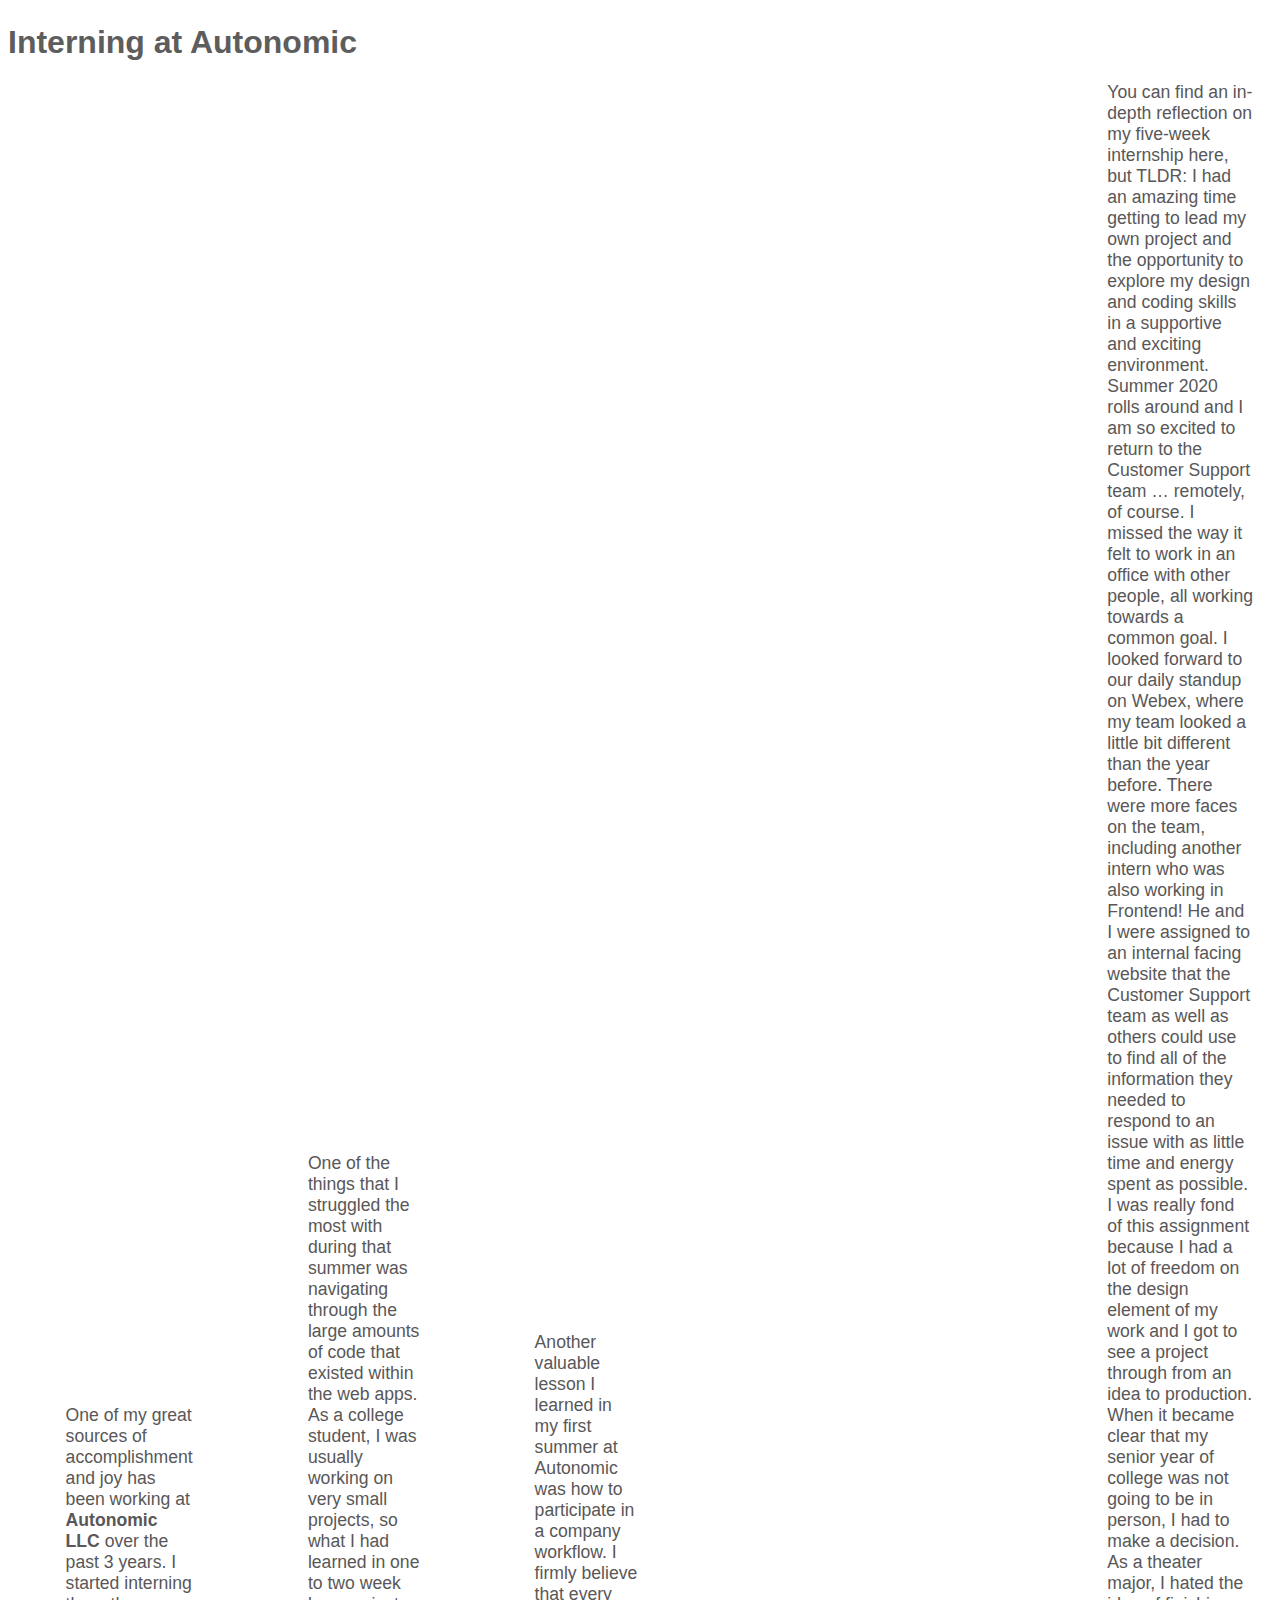
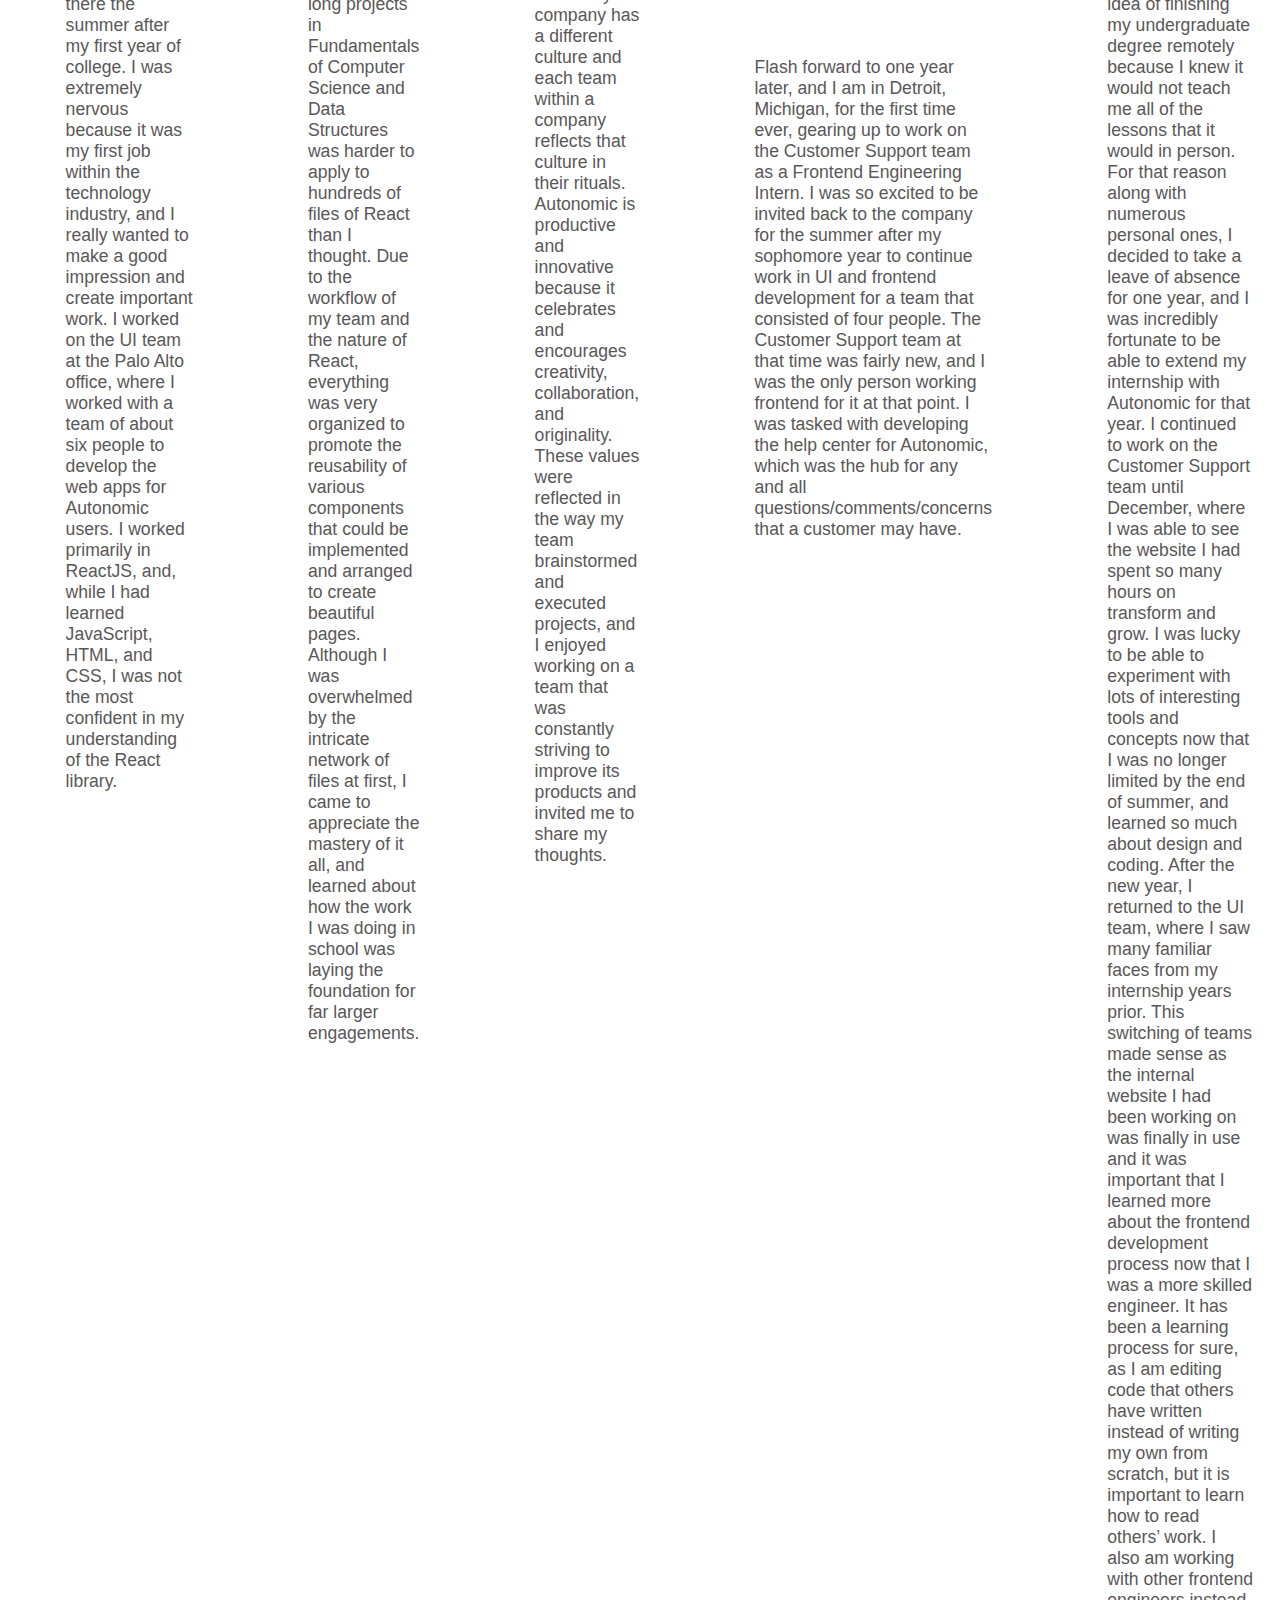
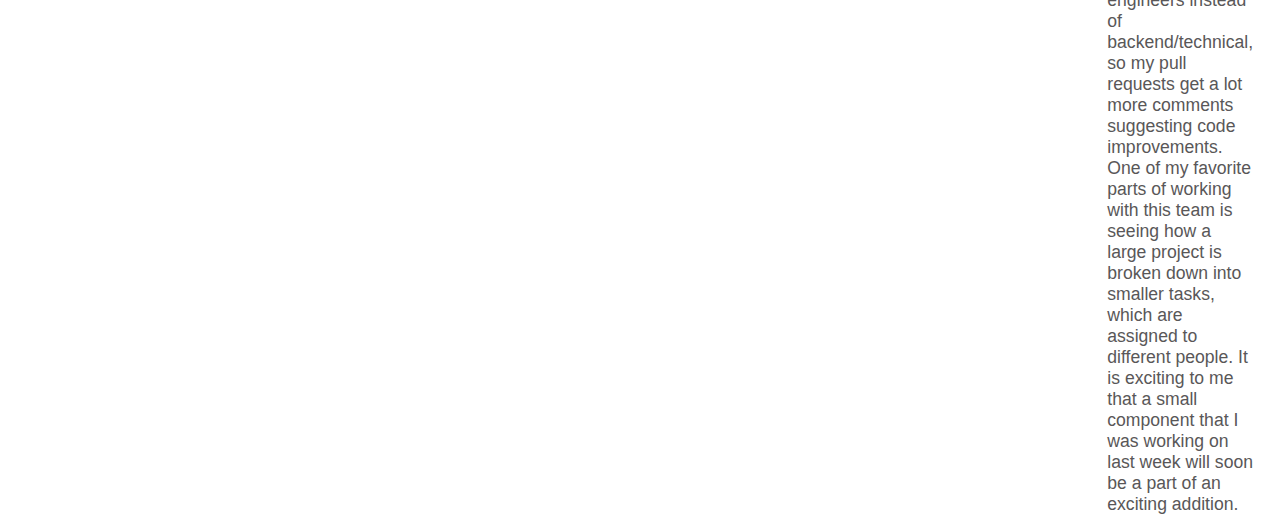
<file: interningAtAu.html>
<html>
    <head>
        <link rel="stylesheet" href="styles.css"> 
    </head>
    <body style="margin-top: 0;">
        <name class="name">
            <h1 class="headTitle" style="margin-top: 24px;">Interning at Autonomic</h1>
        </name>
        <p class="paragraphs">
            One of my great sources of accomplishment and joy has been working at <b>Autonomic LLC</b> over the past 3 years. I started interning there the summer after my first year of college. I was extremely nervous because it was my first job within the technology industry, and I really wanted to make a good impression and create important work. I worked on the UI team at the Palo Alto office, where I worked with a team of about six people to develop the web apps for Autonomic users. I worked primarily in ReactJS, and, while I had learned JavaScript, HTML, and CSS, I was not the most confident in my understanding of the React library.
        </p>
        <p class="paragraphs">
            One of the things that I struggled the most with during that summer was navigating through the large amounts of code that existed within the web apps. As a college student, I was usually working on very small projects, so what I had learned in one to two week long projects in Fundamentals of Computer Science and Data Structures was harder to apply to hundreds of files of React than I thought. Due to the workflow of my team and the nature of React, everything was very organized to promote the reusability of various components that could be implemented and arranged to create beautiful pages. Although I was overwhelmed by the intricate network of files at first, I came to appreciate the mastery of it all, and learned about how the work I was doing in school was laying the foundation for far larger engagements.
        </p>
        <p class="paragraphs">
            Another valuable lesson I learned in my first summer at Autonomic was how to participate in a company workflow. I firmly believe that every company has a different culture and each team within a company reflects that culture in their rituals. Autonomic is productive and innovative because it celebrates and encourages creativity, collaboration, and originality. These values were reflected in the way my team brainstormed and executed projects, and I enjoyed working on a team that was constantly striving to improve its products and invited me to share my thoughts. 
        </p>
        <p class="paragraphs">
            Flash forward to one year later, and I am in Detroit, Michigan, for the first time ever, gearing up to work on the Customer Support team as a Frontend Engineering Intern. I was so excited to be invited back to the company for the summer after my sophomore year to continue work in UI and frontend development for a team that consisted of four people. The Customer Support team at that time was fairly new, and I was the only person working frontend for it at that point. I was tasked with developing the help center for Autonomic, which was the hub for any and all questions/comments/concerns that a customer may have. 
        </p>
        <p class="paragraphs">
            You can find an in-depth reflection on my five-week internship here, but TLDR: I had an amazing time getting to lead my own project and the opportunity to explore my design and coding skills in a supportive and exciting environment.
            Summer 2020 rolls around and I am so excited to return to the Customer Support team … remotely, of course. I missed the way it felt to work in an office with other people, all working towards a common goal. I looked forward to our daily standup on Webex, where my team looked a little bit different than the year before. There were more faces on the team, including another intern who was also working in Frontend! He and I were assigned to an internal facing website that the Customer Support team as well as others could use to find all of the information they needed to respond to an issue with as little time and energy spent as possible. I was really fond of this assignment because I had a lot of freedom on the design element of my work and I got to see a project through from an idea to production. 
            When it became clear that my senior year of college was not going to be in person, I had to make a decision. As a theater major, I hated the idea of finishing my undergraduate degree remotely because I knew it would not teach me all of the lessons that it would in person. For that reason along with numerous personal ones, I decided to take a leave of absence for one year, and I was incredibly fortunate to be able to extend my internship with Autonomic for that year. I continued to work on the Customer Support team until December, where I was able to see the website I had spent so many hours on transform and grow. I was lucky to be able to experiment with lots of interesting tools and concepts now that I was no longer limited by the end of summer, and learned so much about design and coding. 
            After the new year, I returned to the UI team, where I saw many familiar faces from my internship years prior. This switching of teams made sense as the internal website I had been working on was finally in use and it was important that I learned more about the frontend development process now that I was a more skilled engineer. It has been a learning process for sure, as I am editing code that others have written instead of writing my own from scratch, but it is important to learn how to read others’ work. I also am working with other frontend engineers instead of backend/technical, so my pull requests get a lot more comments suggesting code improvements. One of my favorite parts of working with this team is seeing how a large project is broken down into smaller tasks, which are assigned to different people. It is exciting to me that a small component that I was working on last week will soon be a part of an exciting addition. 
        </p>
        <p class="paragraphs">
            I have learned so much through my 15 months and counting at Autonomic. My technical improvements have been drastic, as I have learned the JavaScript and HTML/CSS languages as well as the React.js, Zendesk, and MVC Razorpages libraries there. The largest takeaways, however, have been the lessons I have learned in collaborating with other people in a business setting, working towards long term goals, and seeing my ideas come to fruition. I cannot express enough how grateful and proud I am for the work I have gotten to do here, and for the enjoyment it has brought me!
        </p>
    </body>
</html>
</file>
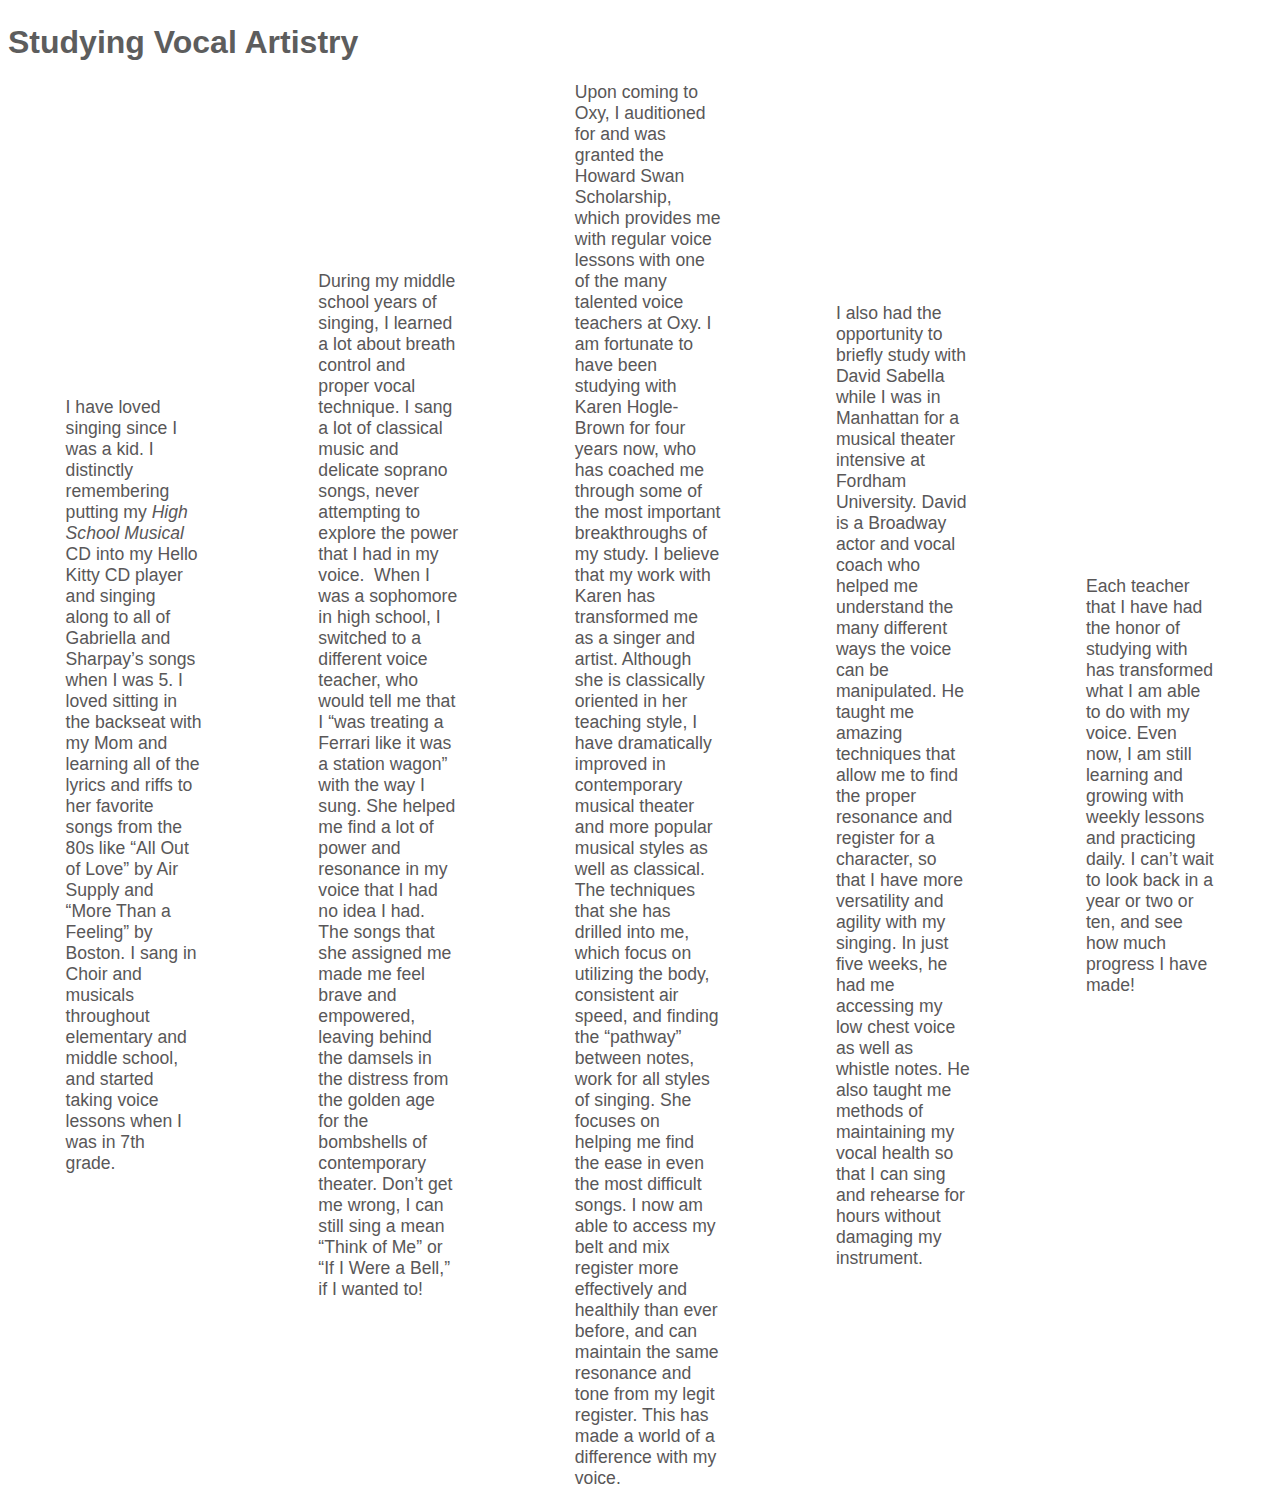
<file: studyingVocalArtistry.html>
<html>
    <head>
        <link rel="stylesheet" href="styles.css"> 
    </head>
    <body style="margin-top: 0;">
        <name class="name">
            <h1 class="headTitle" style="margin-top: 24px;">Studying Vocal Artistry</h1>
        </name>
        <p class="paragraphs">
            I have loved singing since I was a kid. I distinctly remembering putting my <i>High School Musical</i> CD into my Hello Kitty CD player and singing along to all of Gabriella and Sharpay’s songs when I was 5. I loved sitting in the backseat with my Mom and learning all of the lyrics and riffs to her favorite songs from the 80s like “All Out of Love” by Air Supply and “More Than a Feeling” by Boston. I sang in Choir and musicals throughout elementary and middle school, and started taking voice lessons when I was in 7th grade. 
        </p>
        <p class="paragraphs">
            During my middle school years of singing, I learned a lot about breath control and proper vocal technique. I sang a lot of classical music and delicate soprano songs, never attempting to explore the power that I had in my voice. 
            When I was a sophomore in high school, I switched to a different voice teacher, who would tell me that I “was treating a Ferrari like it was a station wagon” with the way I sung. She helped me find a lot of power and resonance in my voice that I had no idea I had. The songs that she assigned me made me feel brave and empowered, leaving behind the damsels in the distress from the golden age for the bombshells of contemporary theater. Don’t get me wrong, I can still sing a mean “Think of Me” or “If I Were a Bell,” if I wanted to!
        </p>
        <p class="paragraphs">
            Upon coming to Oxy, I auditioned for and was granted the Howard Swan Scholarship, which provides me with regular voice lessons with one of the many talented voice teachers at Oxy. I am fortunate to have been studying with Karen Hogle-Brown for four years now, who has coached me through some of the most important breakthroughs of my study. 
            I believe that my work with Karen has transformed me as a singer and artist. Although she is classically oriented in her teaching style, I have dramatically improved in contemporary musical theater and more popular musical styles as well as classical. The techniques that she has drilled into me, which focus on utilizing the body, consistent air speed, and finding the “pathway” between notes, work for all styles of singing. She focuses on helping me find the ease in even the most difficult songs. I now am able to access my belt and mix register more effectively and healthily than ever before, and can maintain the same resonance and tone from my legit register. This has made a world of a difference with my voice. 
        </p>
        <p class="paragraphs">
            I also had the opportunity to briefly study with David Sabella while I was in Manhattan for a musical theater intensive at Fordham University. David is a Broadway actor and vocal coach who helped me understand the many different ways the voice can be manipulated. He taught me amazing techniques that allow me to find the proper resonance and register for a character, so that I have more versatility and agility with my singing. In just five weeks, he had me accessing my low chest voice as well as whistle notes. He also taught me methods of maintaining my vocal health so that I can sing and rehearse for hours without damaging my instrument. 
        </p>
        <p class="paragraphs">
            Each teacher that I have had the honor of studying with has transformed what I am able to do with my voice. Even now, I am still learning and growing with weekly lessons and practicing daily. I can’t wait to look back in a year or two or ten, and see how much progress I have made!
        </p>
    </body>
</html>
</file>
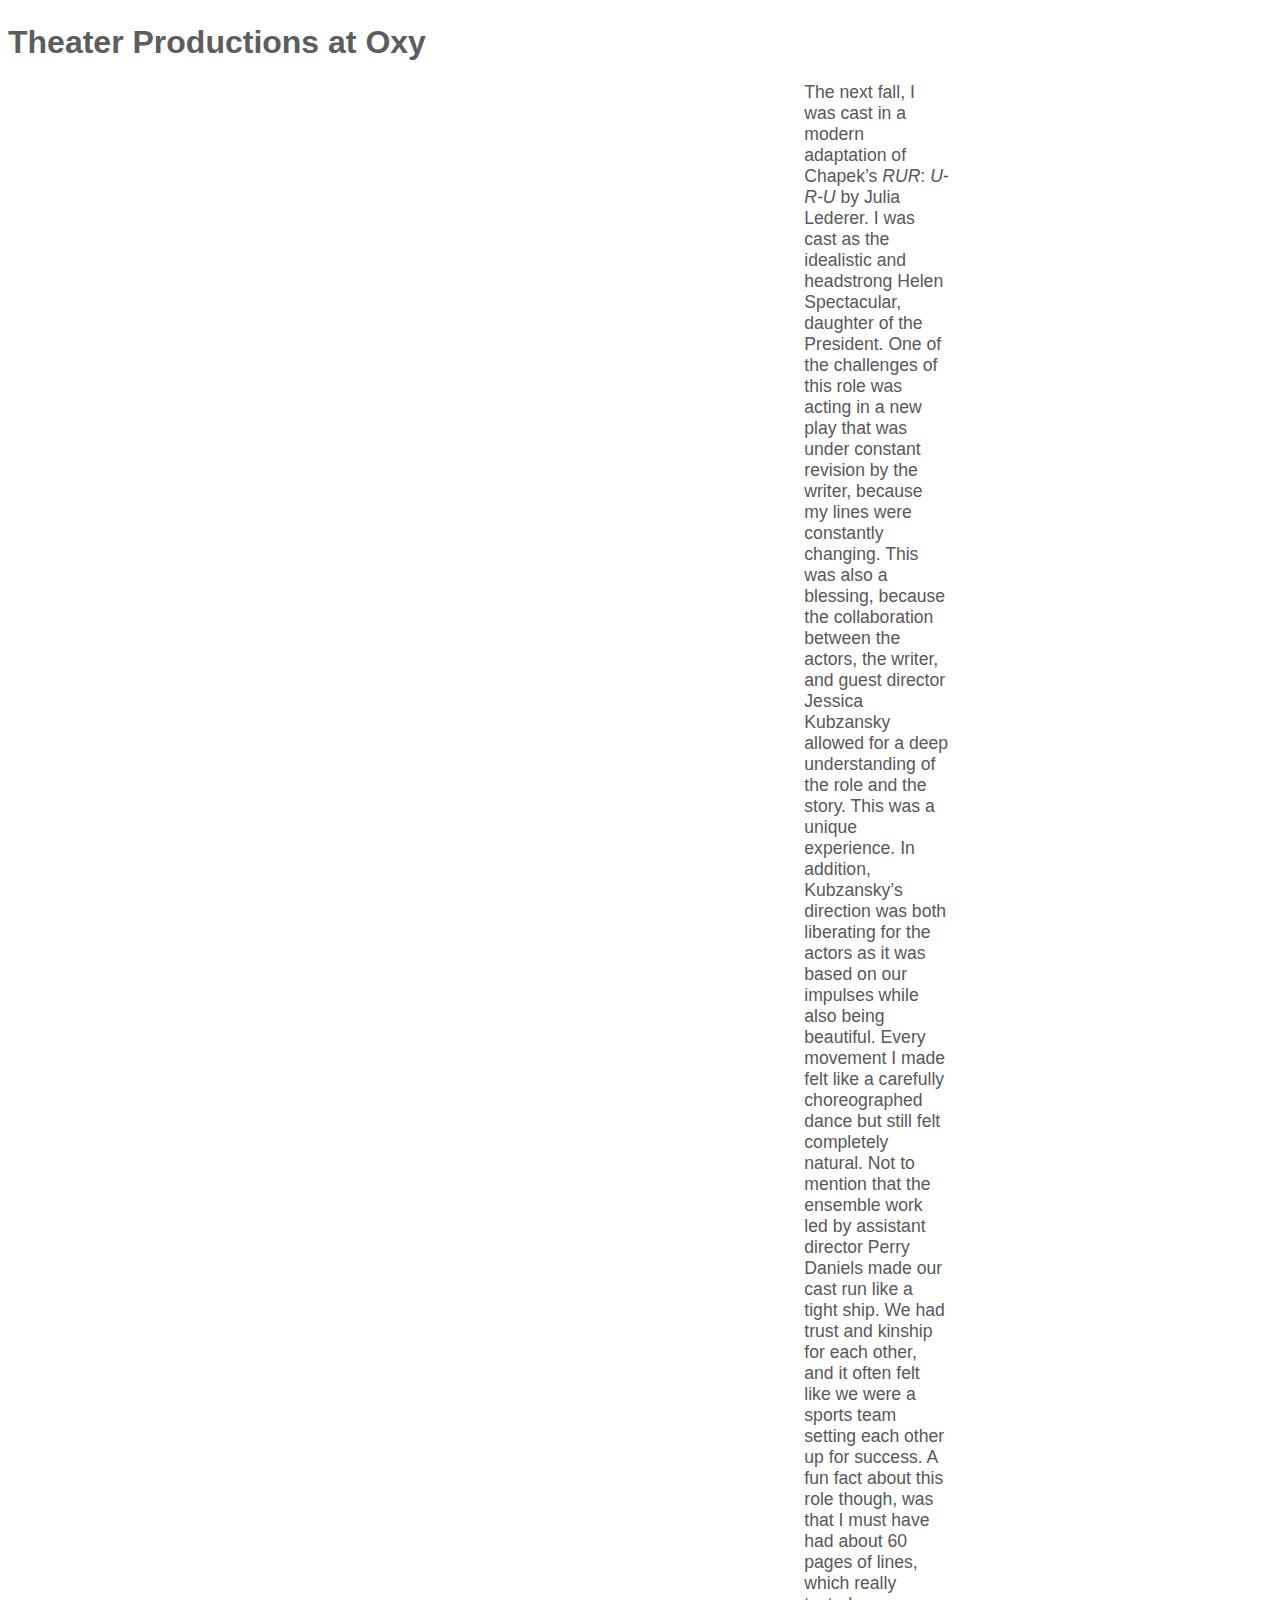
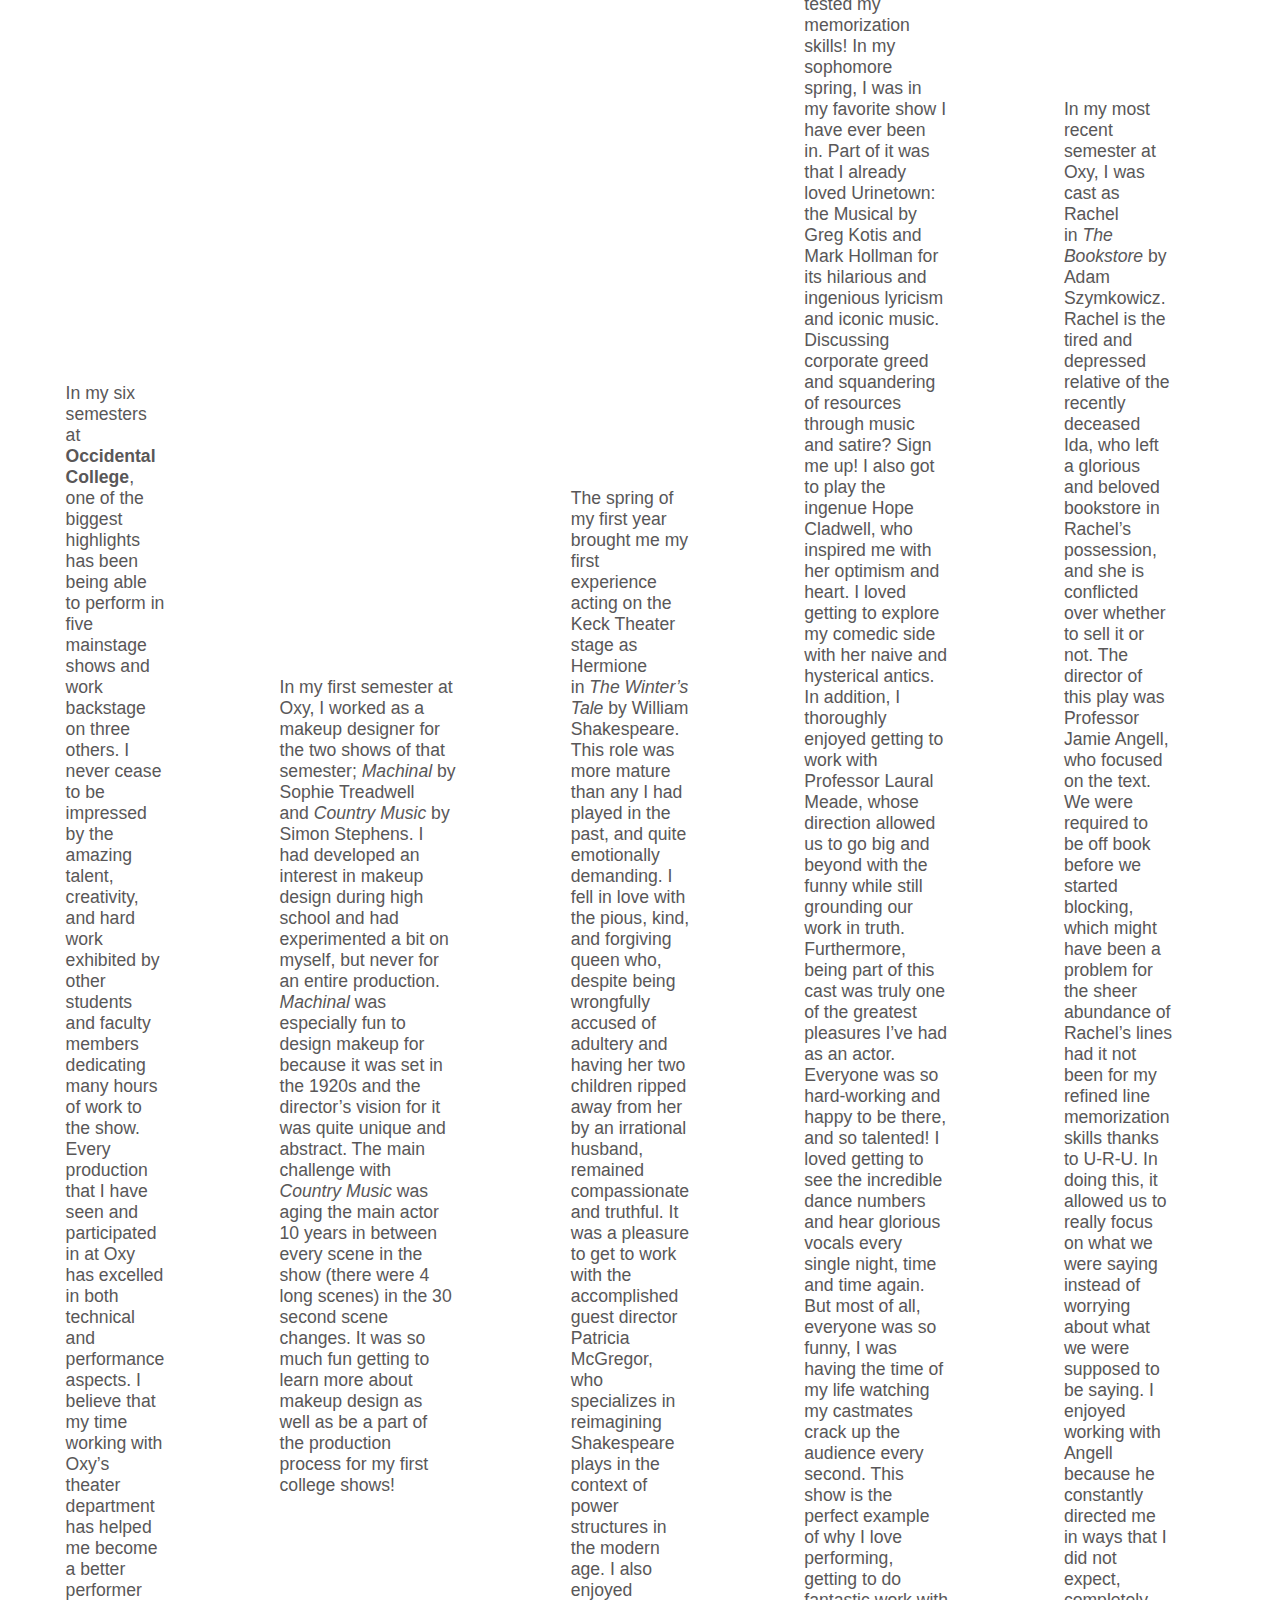
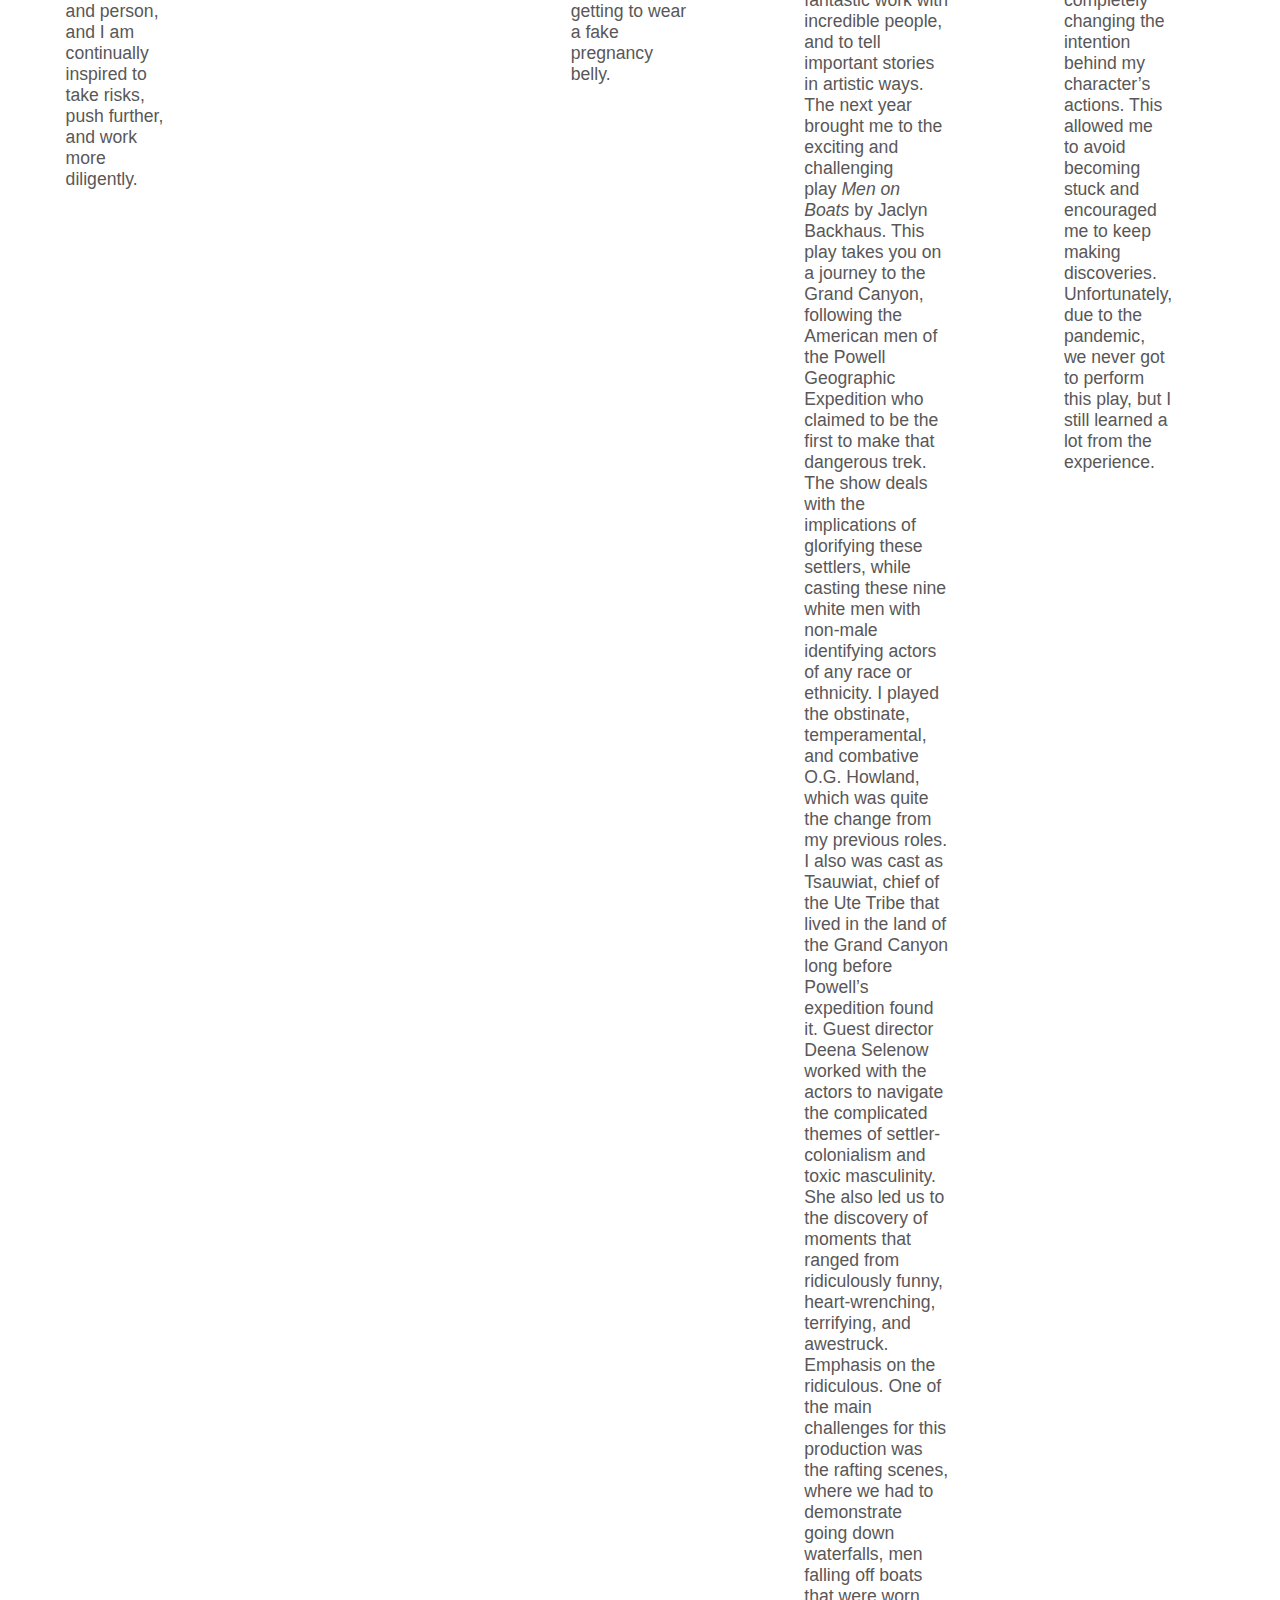
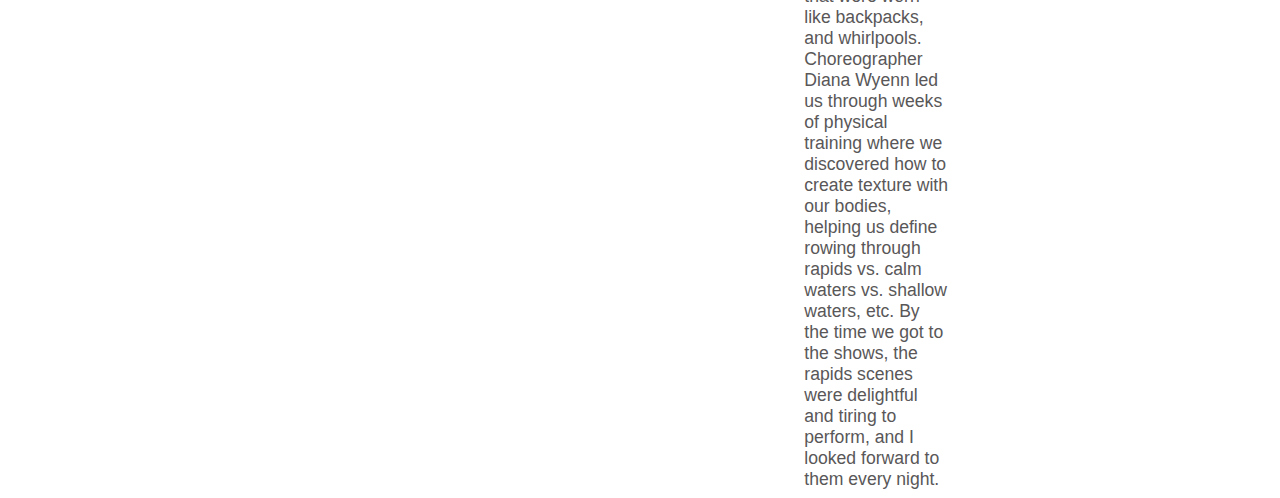
<file: theaterAtOxy.html>
<html>
    <head>
        <link rel="stylesheet" href="styles.css"> 
    </head>
    <body style="margin-top: 0;">
        <name class="name">
            <h1 class="headTitle" style="margin-top: 24px;">Theater Productions at Oxy</h1>
        </name>
        <p class="paragraphs">
            In my six semesters at <b>Occidental College</b>, one of the biggest highlights has been being able to perform in five mainstage shows and work backstage on three others. I never cease to be impressed by the amazing talent, creativity, and hard work exhibited by other students and faculty members dedicating many hours of work to the show. Every production that I have seen and participated in at Oxy has excelled in both technical and performance aspects. I believe that my time working with Oxy’s theater department has helped me become a better performer and person, and I am continually inspired to take risks, push further, and work more diligently.
        </p>
        <p class="paragraphs">
            In my first semester at Oxy, I worked as a makeup designer for the two shows of that semester; <i>Machinal</i> by Sophie Treadwell and <i>Country Music</i> by Simon Stephens. I had developed an interest in makeup design during high school and had experimented a bit on myself, but never for an entire production. <i>Machinal</i> was especially fun to design makeup for because it was set in the 1920s and the director’s vision for it was quite unique and abstract. The main challenge with <i>Country Music</i> was aging the main actor 10 years in between every scene in the show (there were 4 long scenes) in the 30 second scene changes. It was so much fun getting to learn more about makeup design as well as be a part of the production process for my first college shows!
        </p>
        <p class="paragraphs">
            The spring of my first year brought me my first experience acting on the Keck Theater stage as Hermione in <i>The Winter’s Tale</i> by William Shakespeare. This role was more mature than any I had played in the past, and quite emotionally demanding. I fell in love with the pious, kind, and forgiving queen who, despite being wrongfully accused of adultery and having her two children ripped away from her by an irrational husband, remained compassionate and truthful. It was a pleasure to get to work with the accomplished guest director Patricia McGregor, who specializes in reimagining Shakespeare plays in the context of power structures in the modern age. I also enjoyed getting to wear a fake pregnancy belly.
        </p>
        <p class="paragraphs">
            The next fall, I was cast in a modern adaptation of Chapek’s <i>RUR</i>: <i>U-R-U</i> by Julia Lederer. I was cast as the idealistic and headstrong Helen Spectacular, daughter of the President. One of the challenges of this role was acting in a new play that was under constant revision by the writer, because my lines were constantly changing. This was also a blessing, because the collaboration between the actors, the writer, and guest director Jessica Kubzansky allowed for a deep understanding of the role and the story. This was a unique experience. In addition, Kubzansky’s direction was both liberating for the actors as it was based on our impulses while also being beautiful. Every movement I made felt like a carefully choreographed dance but still felt completely natural. Not to mention that the ensemble work led by assistant director Perry Daniels made our cast run like a tight ship. We had trust and kinship for each other, and it often felt like we were a sports team setting each other up for success. A fun fact about this role though, was that I must have had about 60 pages of lines, which really tested my memorization skills!
            In my sophomore spring, I was in my favorite show I have ever been in. Part of it was that I already loved </i>Urinetown: the Musical</i> by Greg Kotis and Mark Hollman for its hilarious and ingenious lyricism and iconic music. Discussing corporate greed and squandering of resources through music and satire? Sign me up! I also got to play the ingenue Hope Cladwell, who inspired me with her optimism and heart. I loved getting to explore my comedic side with her naive and hysterical antics. In addition, I thoroughly enjoyed getting to work with Professor Laural Meade, whose direction allowed us to go big and beyond with the funny while still grounding our work in truth. Furthermore, being part of this cast was truly one of the greatest pleasures I’ve had as an actor. Everyone was so hard-working and happy to be there, and so talented! I loved getting to see the incredible dance numbers and hear glorious vocals every single night, time and time again. But most of all, everyone was so funny, I was having the time of my life watching my castmates crack up the audience every second. This show is the perfect example of why I love performing, getting to do fantastic work with incredible people, and to tell important stories in artistic ways.
            The next year brought me to the exciting and challenging play <i>Men on Boats</i> by Jaclyn Backhaus. This play takes you on a journey to the Grand Canyon, following the American men of the Powell Geographic Expedition who claimed to be the first to make that dangerous trek. The show deals with the implications of glorifying these settlers, while casting these nine white men with non-male identifying actors of any race or ethnicity. I played the obstinate, temperamental, and combative O.G. Howland, which was quite the change from my previous roles. I also was cast as Tsauwiat, chief of the Ute Tribe that lived in the land of the Grand Canyon long before Powell’s expedition found it. Guest director Deena Selenow worked with the actors to navigate the complicated themes of settler-colonialism and toxic masculinity. She also led us to the discovery of moments that ranged from ridiculously funny, heart-wrenching, terrifying, and awestruck. Emphasis on the ridiculous. One of the main challenges for this production was the rafting scenes, where we had to demonstrate going down waterfalls, men falling off boats that were worn like backpacks, and whirlpools. Choreographer Diana Wyenn led us through weeks of physical training where we discovered how to create texture with our bodies, helping us define rowing through rapids vs. calm waters vs. shallow waters, etc. By the time we got to the shows, the rapids scenes were delightful and tiring to perform, and I looked forward to them every night.
        </p>
        <p class="paragraphs">
            In my most recent semester at Oxy, I was cast as Rachel in <i>The Bookstore</i> by Adam Szymkowicz. Rachel is the tired and depressed relative of the recently deceased Ida, who left a glorious and beloved bookstore in Rachel’s possession, and she is conflicted over whether to sell it or not. The director of this play was Professor Jamie Angell, who focused on the text. We were required to be off book before we started blocking, which might have been a problem for the sheer abundance of Rachel’s lines had it not been for my refined line memorization skills thanks to U-R-U. In doing this, it allowed us to really focus on what we were saying instead of worrying about what we were supposed to be saying. I enjoyed working with Angell because he constantly directed me in ways that I did not expect, completely changing the intention behind my character’s actions. This allowed me to avoid becoming stuck and encouraged me to keep making discoveries. Unfortunately, due to the pandemic, we never got to perform this play, but I still learned a lot from the experience.
        </p>
        <p class="paragraphs">
            These shows that I have been a part of have truly made me a better performer, student, and overall person. I cannot thank enough the people who I have worked with for bringing me such inspiration and joy. It is such a privilege to be able to work in the Keck Theater with so many creative, talented, and dedicated artists. I can’t wait until I return and audition for my next show.
        </p>
    </body>
</html>
</file>
<file: styles.css>
.box {
    width: 27vw;
    height: 27vw;
    text-align: center;
    position: relative;
}

.head {
height: 100px;
width: 100vw;
background-color: #000000;
}

.header {
    height: 56px;
    width: 100vw;
    top: 0;
    margin-top: 0;
    position: fixed;
    z-index: 2;
    background-color: #f4f4f3;
    display: table;
    left: 0;
}

.nav_bar {
  text-align: right;
  display: table-cell;
  vertical-align: middle;
}

.about {
  padding: 2vw;
  text-align: center;
  display: table;
}

.name-text {
  vertical-align: middle;
  display: table-cell;
  font-size: 2em;
  color: #fb6f92;
  padding-left: 1vw;
}

.header-text {
    /* color: #ffffff;  */
    display: inline-block;
    font-size: 1.2em;
    padding: 1rem;
    color: #595758;
    font-family: Arial, Helvetica, sans-serif;
    font-weight: 400;
}

.headTitle {
    color: #5d5d5d;
    font-family: Arial, Helvetica, sans-serif;
    text-align: left;
}

.headshot {
  display: inline-block;
  width: 32vw;
  margin-left: 0.5vw;
  margin-right: 0.5vw;
  margin-top: 56px;
}

.center_headshot {
  display: inline-block;
  width: 32vw;
  margin-left: 0.5vw;
  margin-right: 0.5vw;
  margin-top: 56px;
}

.name {
    text-align: center;
    height: 100px;
    width: 100vw;
}

.photo_text {
    transition: .5s ease;
    opacity: 0;
    position: absolute;
    top: 50%;
    display: inline-block;
}

.text {
    font-size: 1.7rem; font-family: Arial, Helvetica, sans-serif; color: #5d5d5d;
}

.about-image {
  width: 20vw;
  margin-top: 1vw;
  margin-bottom: 1vw;
}

.paragraphs {
  text-align: left;
  color: #595758;
  font-family: Arial, Helvetica, sans-serif;
  font-weight: 400;
  font-size: 1.1em;
  display: table-cell;
  width: 50vw;
  padding: 0 4.5vw;
  vertical-align: middle;
}

.about-bg {
  background-color: #ffdde1;
  border-radius: 16px;
}

.download-button {
  display: inline-block;
  width: 23vw;
  background-color: #ffdde1;
  padding: 1.5vw 0;
  border-radius: 8px;
  color: #595758;
  font-family: Arial, Helvetica, sans-serif;
  font-weight: 400;
  font-size: 1.1em;
  text-decoration: none;
}

.gallery {
  display: flex;
  padding: 2px;
  transition: 0.3s;
}
.gallery:hover .gallery__image {
  filter: grayscale(1);
}
.gallery__column {
  display: flex;
  flex-direction: column;
  margin-top: 4em;
}
.gallery__link {
  margin: 2px;
  overflow: hidden;
}
.gallery__link:hover .gallery__image {
  filter: grayscale(0);
}
.gallery__link:hover .gallery__caption {
  opacity: 1;
}
.gallery__thumb {
  position: relative;
}
.gallery__image {
  display: block;
  width: 100%;
  transition: 0.3s;
}
.gallery__image:hover {
  transform: scale(1.1);
}
.gallery__caption {
  position: absolute;
  bottom: 0;
  left: 0;
  padding: 25px 15px 15px;
  width: 100%;
  font-family: "Raleway", sans-serif;
  font-size: 16px;
  color: white;
  opacity: 0;
  background: linear-gradient(0deg, rgba(0, 0, 0, 0.5) 0%, rgba(255, 255, 255, 0) 100%);
  transition: 0.3s;
}

.gallery_image {
  width: 27vw;
}
.menu_icon {
  display: none;
}
.about_image_small {
  display: none;
}
.about_image_large {
  display: table-cell;
  vertical-align: middle;
}
.resume {
  display: inline-block;
  vertical-align: middle;
  width: 50vw;
  margin-top: 56px;
  margin-left: 2vw;
  margin-right: 2vw;
}
.resume_headshot {
  display: inline-block;
  vertical-align: middle;
  width: 40vw;
  margin-top: 56px;
}
.nav-text {
  font-size: 2.5em;
  padding: 1rem;
  color: #595758;
  font-family: Arial, Helvetica, sans-serif;
  font-weight: 400;
  text-align: center;
}

@media screen and (max-width: 576px) {
  .gallery_image {
    width: 90vw;
  }
  .gallery {
    display: block;
  }
  .gallery__thumb {
    margin: auto;
    padding: 3vw 0;
  }
}
@media (max-width: 992px) {
  body {
    margin: 0;
  }
  .headshot {
    display: none;
  }
  .center_headshot {
    width: 100vw;
    margin-left: 0vw;
    margin-right: 0vw;
  }
  .nav_bar {
    display: none;
  }
  .menu_icon {
    text-align: right;
    vertical-align: middle;
    display: table-cell
  }
  .about_image_large {
    display: none;
  }
  .about_image_small {
    margin-top: 1vw;
    display: block;
  }
  .paragraphs {
    width: 91vw;
  }
  .about-image {
    width: 40vw;
    vertical-align: middle;
  }
  .about-bg {
    padding: 2.5vw;
  }
  .resume {
    width: 90vw;
  }
  .resume_headshot {
    width: 90vw;
  }
  .resume_container {
    text-align: center;
  }
}
</file>
